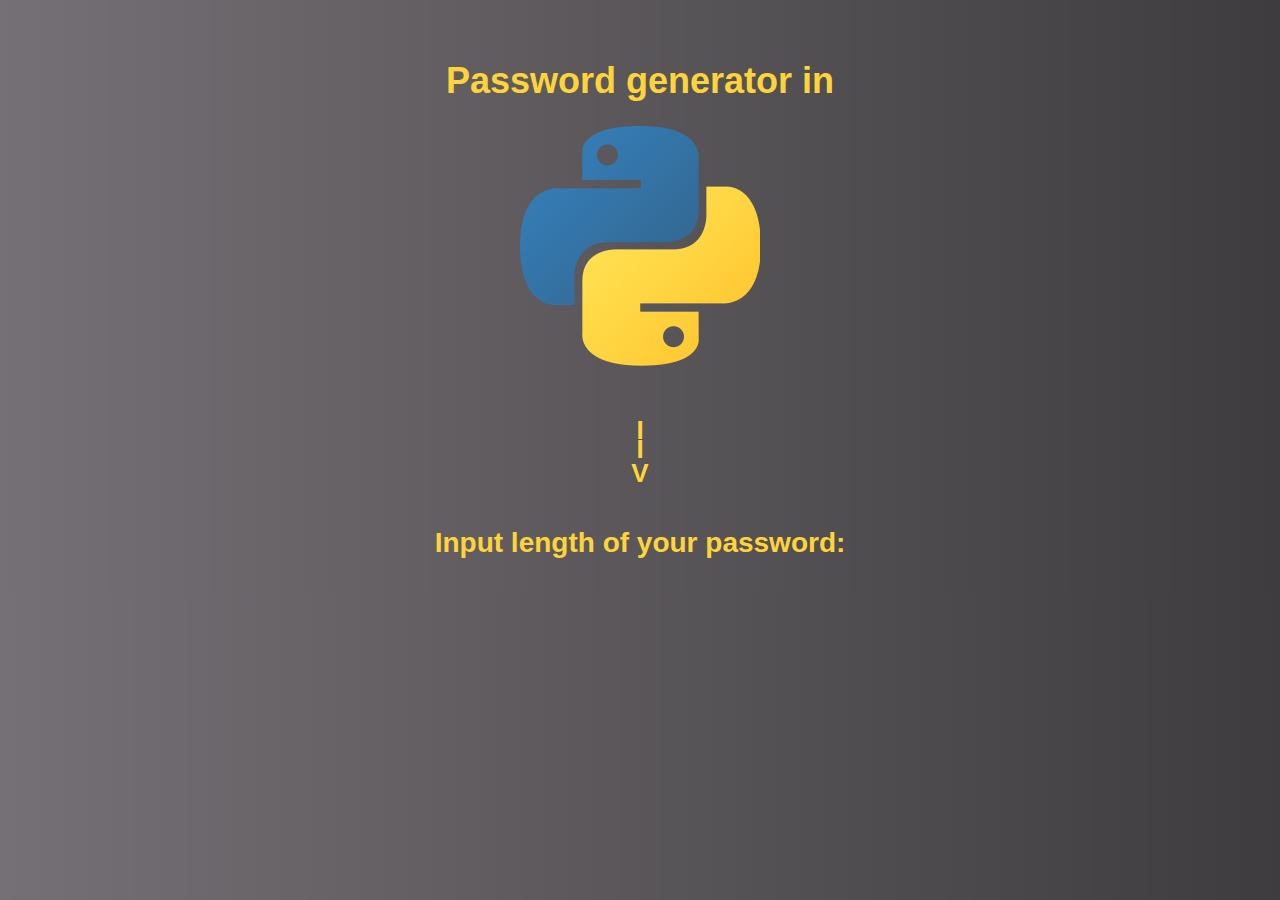
<file: index.html>
<!DOCTYPE html>
<html lang="en">
<head>
    <meta charset="UTF-8">
    <meta http-equiv="X-UA-Compatible" content="IE=edge">
    <meta name="viewport" content="width=device-width, initial-scale=1.0">
    <title>Password Generator</title>
    <link rel="icon" type="image/x-icon" href="favicon/favicon.ico">
    <link rel="stylesheet"/>
    <script defer src="https://pyscript.net/alpha/pyscript.js"></script>
    <link rel="stylesheet" href="style.css">
</head>
  <body>
    <h1>Password generator in</h1>
      <img src="python-logo.png">
      <h2>I</h2>
      <h3>I</h3>
      <h3>V</h3>
    <h4>Input length of your password:</h4>
    <py-script src="main.py"></py-script>
  </body>
</html>
</file>
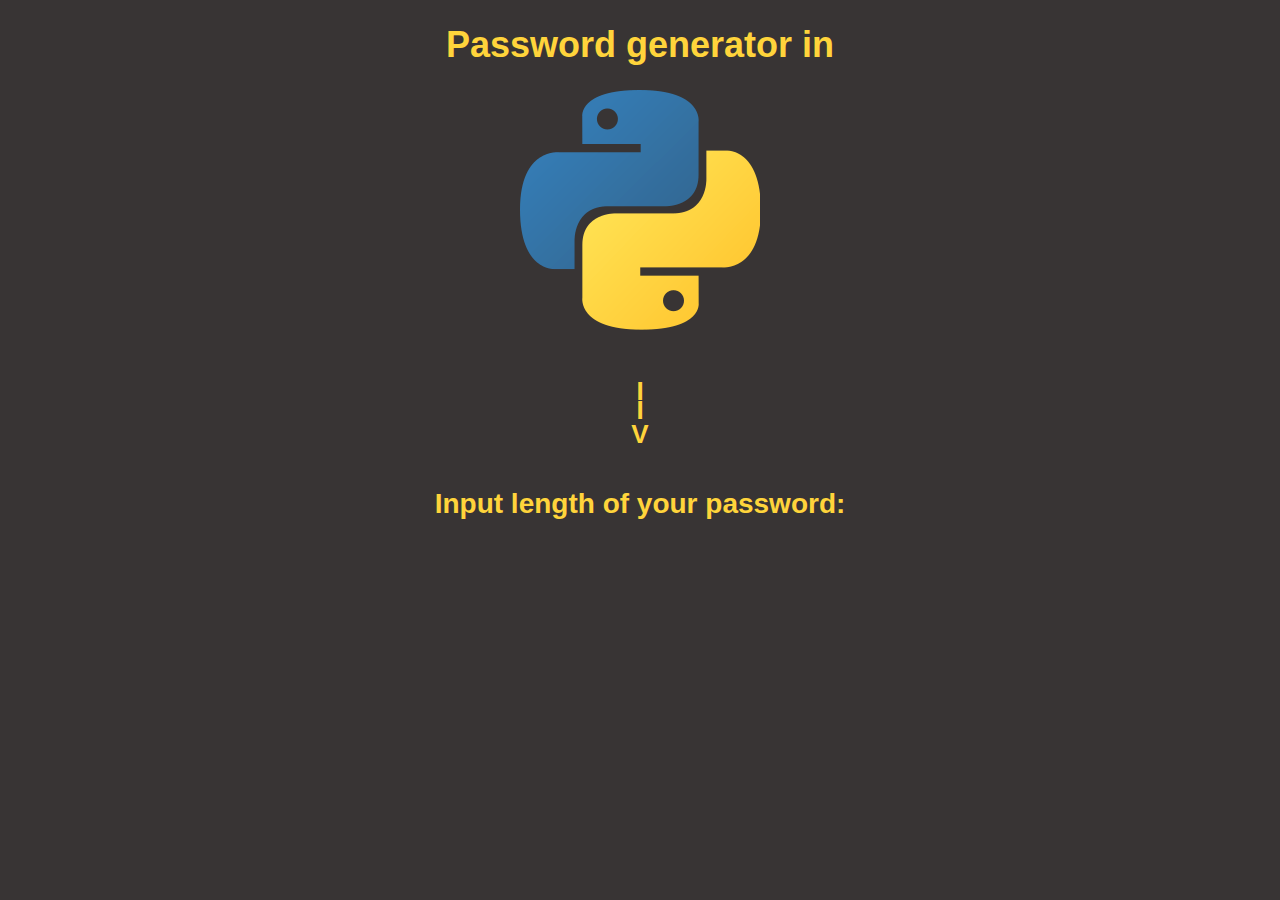
<file: src/components/index.html>
<!DOCTYPE html>
<html lang="en">

<head>
    <meta charset="UTF-8">
    <meta http-equiv="X-UA-Compatible" content="IE=edge">
    <meta name="viewport" content="width=device-width, initial-scale=1.0">
    <title>Password Generator</title>
    <link rel="stylesheet"/>
<script defer src="https://pyscript.net/alpha/pyscript.js"></script>
    <link rel="stylesheet" href="main.css">
</head>
<body>
<h1>Password generator in</h1>
  <img src="../assets/python-logo.png">
<h2>I</h2>
<h3>I</h3>
<h3>V</h3>
<h4>Input length of your password:</h4>
<py-script src="main.py"></py-script>
</body>

</html>
</file>
<file: style.css>
body {
  color: rgb(255, 212, 59);
  font-family: Arial, sans-serif;
  font-size: 26px;
  background-image: linear-gradient(to right, rgb(117, 112, 117), rgb(62, 60, 62));
  text-align: center;
}

h1 {
  font-size: 36px;
  padding-top: 36px;
}

h2 {
  font-size: 26px;
  padding-top: 20px;
}

h3 {
  font-size: 26px;
  margin-top: -33px;
}

h4 {
  font-size: 28px;
}

py-script {
  color: rgb(75, 139, 190)
}
</file>
<file: src/components/main.css>
body {
  color: rgb(255, 212, 59);
  font-family: Arial, sans-serif;
  background: rgb(56, 52, 52);
  text-align: center;
}

h1 {
  font-size: 36px;
}

h2 {
  font-size: 26px;
  padding-top: 20px;
}

h3 {
  font-size: 26px;
  margin-top: -33px;
}

h4 {
  font-size: 28px;
}
</file>
